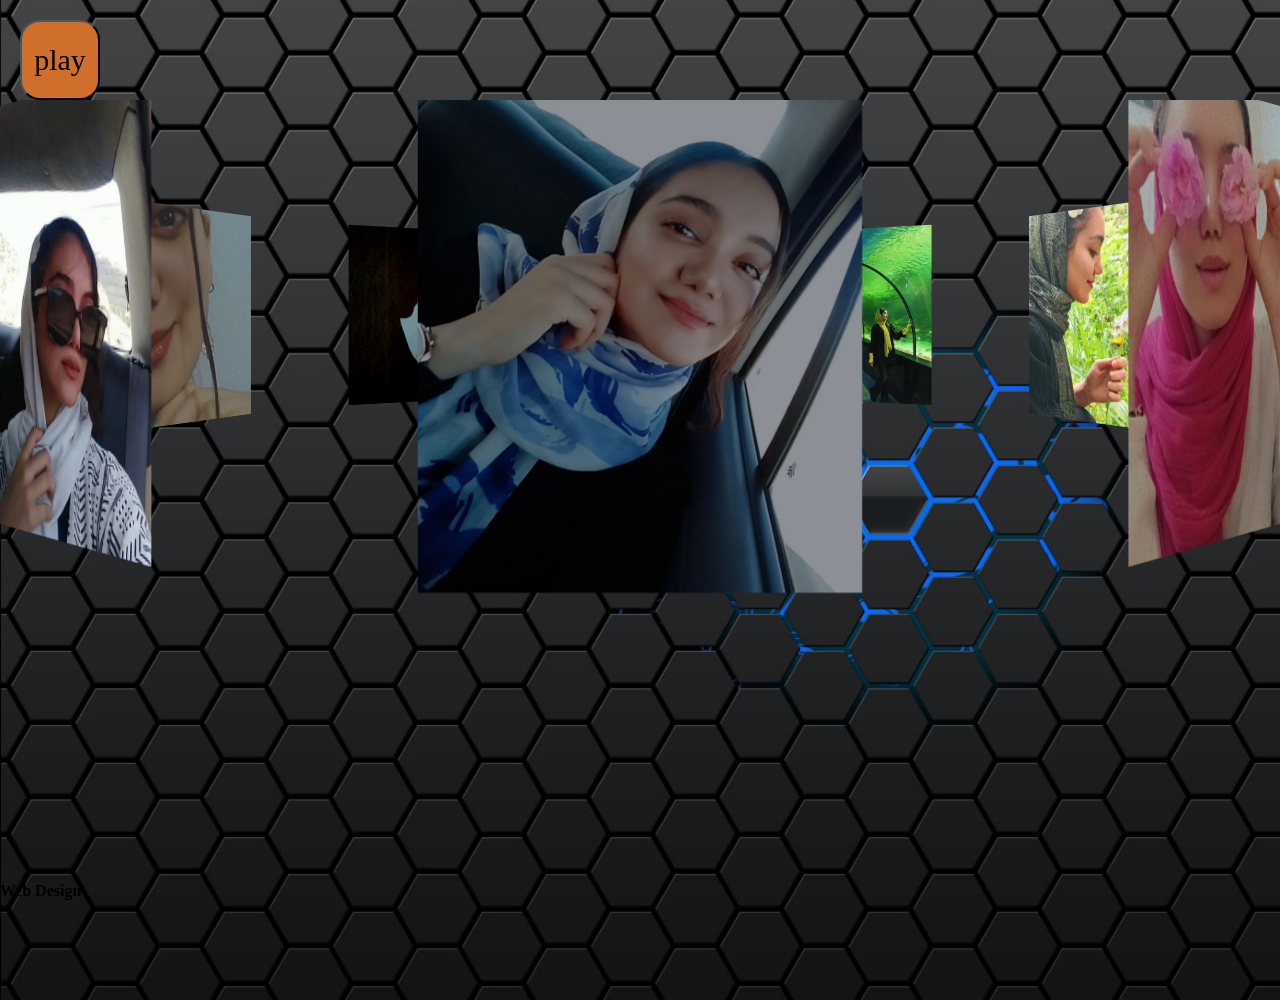
<file: index.html>
<!DOCTYPE html>
<html lang="en">
  <head>
    <meta charset="UTF-8" />
    <meta name="viewport" content="width=device-width, initial-scale=1.0" />
    <title>Document</title>
    <style>
      * {
        margin: 0;
        padding: 0;
        box-sizing: border-box;
      }
     
    </style>
    <link rel="stylesheet" href="style.css" />
  </head>
  <body>
    <button
      class="play-music"
      onclick="document.getElementById('myAudio').play()"
    >
      play
    </button>
    <audio id="myAudio">
      <source src="amir-tataloo-behesht-abanmusics.com-320 (1).mp3" type="audio/mpeg" />
    </audio>

    <div class="banner">
      <div class="slider" style="--quantity: 10">
        <div class="item" style="--position: 1">
          <img src="photo_10_2025-02-02_16-06-48.jpg" alt="" />
        </div>
        <div class="item" style="--position: 2">
          <img src="photo_1_2025-02-02_16-06-48.jpg" alt="" />
        </div>
        <div class="item" style="--position: 3">
          <img src="photo_2_2025-02-02_16-06-48.jpg" alt="" />
        </div>
        <div class="item" style="--position: 4">
          <img src="photo_3_2025-02-02_16-06-48.jpg" alt="" />
        </div>
        <div class="item" style="--position: 5">
          <img src="photo_4_2025-02-02_16-06-48.jpg" alt="" />
        </div>
        <div class="item" style="--position: 6">
          <img src="photo_5_2025-02-02_16-06-48.jpg" alt="" />
        </div>
        <div class="item" style="--position: 7">
          <img src="photo_6_2025-02-02_16-06-48.jpg" alt="" />
        </div>
        <div class="item" style="--position: 8">
          <img src="photo_7_2025-02-02_16-06-48c.jpg" alt="" />
        </div>
        <div class="item" style="--position: 9">
          <img src="photo_8_2025-02-02_16-06-48.jpg" alt="" />
        </div>
        <div class="item" style="--position: 10">
          <img src="photo_9_2025-02-02_16-06-48.jpg" alt="" />
        </div>
      </div>
      <div class="content">
        <!-- <h1 data-content="CSS ONLY">CSS ONLY</h1> -->
        <div class="author">
          <!-- <h2>LUN DEV</h2> -->
          <p><b>Web Design</b></p>
          
        </div>
        <div class="model"></div>
      </div>
    </div>
  </body>
</html>
</file>
<file: style.css>
@import url("https://fonts.cdnfonts.com/css/ica-rubrik-black");
@import url("https://fonts.cdnfonts.com/css/poppins");

body {
  background-image: url(7777777.jpg);
  background-repeat: no-repeat;
  background-size: cover;
}
.play-music {
  width: 80px;
  height: 80px;
  font-size: 30px;
  background-color: rgb(207, 111, 43);
  font-family: poppins;
  margin-left: 20px;
  margin-top: 20px;
  border-radius: 20px;
}
.play-music:hover {
  background-color: rgb(145, 145, 3);
  color: yellow;
}

.banner {
  width: 100%;
  height: 100vh;
  text-align: center;
  overflow: hidden;
  position: relative;
}
.banner .slider {
  position: absolute;
  width: 200px;
  height: 250px;
  top: 10%;
  left: calc(50% - 100px);
  transform-style: preserve-3d;
  transform: perspective(1000px);
  animation: autoRun 20s linear infinite;
  z-index: 2;
}
@keyframes autoRun {
  from {
    transform: perspective(1000px) rotateX(-16deg) rotateY(0deg);
  }
  to {
    transform: perspective(1000px) rotateX(-16deg) rotateY(360deg);
  }
}

.banner .slider .item {
  position: absolute;
  inset: 0 0 0 0;
  transform: rotateY(
      calc((var(--position) - 1) * (360 / var(--quantity)) * 1deg)
    )
    translateZ(550px);
}
.banner .slider .item img {
  width: 100%;
  height: 100%;
  object-fit: cover;
}
.banner .content {
  position: absolute;
  bottom: 0;
  left: 50%;
  transform: translateX(-50%);
  width: min(1400px, 100vw);
  height: max-content;
  padding-bottom: 100px;
  display: flex;
  flex-wrap: wrap;
  justify-content: space-between;
  align-items: center;
  z-index: 1;
}
.banner .content h1 {
  font-family: "ICA Rubrik";
  font-size: 16em;
  line-height: 1em;
  color: #25283b;
  position: relative;
}
.banner .content h1::after {
  position: absolute;
  inset: 0 0 0 0;
  content: attr(data-content);
  z-index: 2;
  -webkit-text-stroke: 2px #d2d2d2;
  color: transparent;
}
.banner .content .author {
  font-family: Poppins;
  text-align: right;
  max-width: 200px;
}
.banner .content h2 {
  font-size: 3em;
}
.banner .content .model {
  width: 100vw; /* عرض صفحه نمایش */
  height: 100vh; /* ارتفاع صفحه نمایش */
  position: absolute;
  top: 0;
  left: 0;
  background-size: cover; /* گسترش بک‌گراند برای پوشش تمام صفحه */
  background-repeat: no-repeat;
  background-position: center center; /* مرکز تصویر را وسط صفحه قرار می‌دهد */
  background-attachment: fixed; /* تصویر ثابت در هنگام اسکرول */
  z-index: -1;
}

@media screen and (max-width: 1023px) {
  .banner .slider {
    width: 160px;
    height: 200px;
    left: calc(50% - 80px);
  }
  .banner .slider .item {
    transform: rotateY(
        calc((var(--position) - 1) * (360 / var(--quantity)) * 1deg)
      )
      translateZ(300px);
  }
  .banner .content h1 {
    text-align: center;
    width: 100%;
    text-shadow: 0 10px 20px #000;
    font-size: 7em;
  }
  .banner .content .author {
    color: #fff;
    padding: 20px;
    text-shadow: 0 10px 20px #000;
    z-index: 2;
    max-width: unset;
    width: 100%;
    text-align: center;
    padding: 0 30px;
  }
}
@media screen and (max-width: 767px) {
  .banner .slider {
    width: 100px;
    height: 150px;
    left: calc(50% - 50px);
  }
  .banner .slider .item {
    transform: rotateY(
        calc((var(--position) - 1) * (360 / var(--quantity)) * 1deg)
      )
      translateZ(180px);
  }
  .banner .content h1 {
    font-size: 5em;
  }
}
</file>
